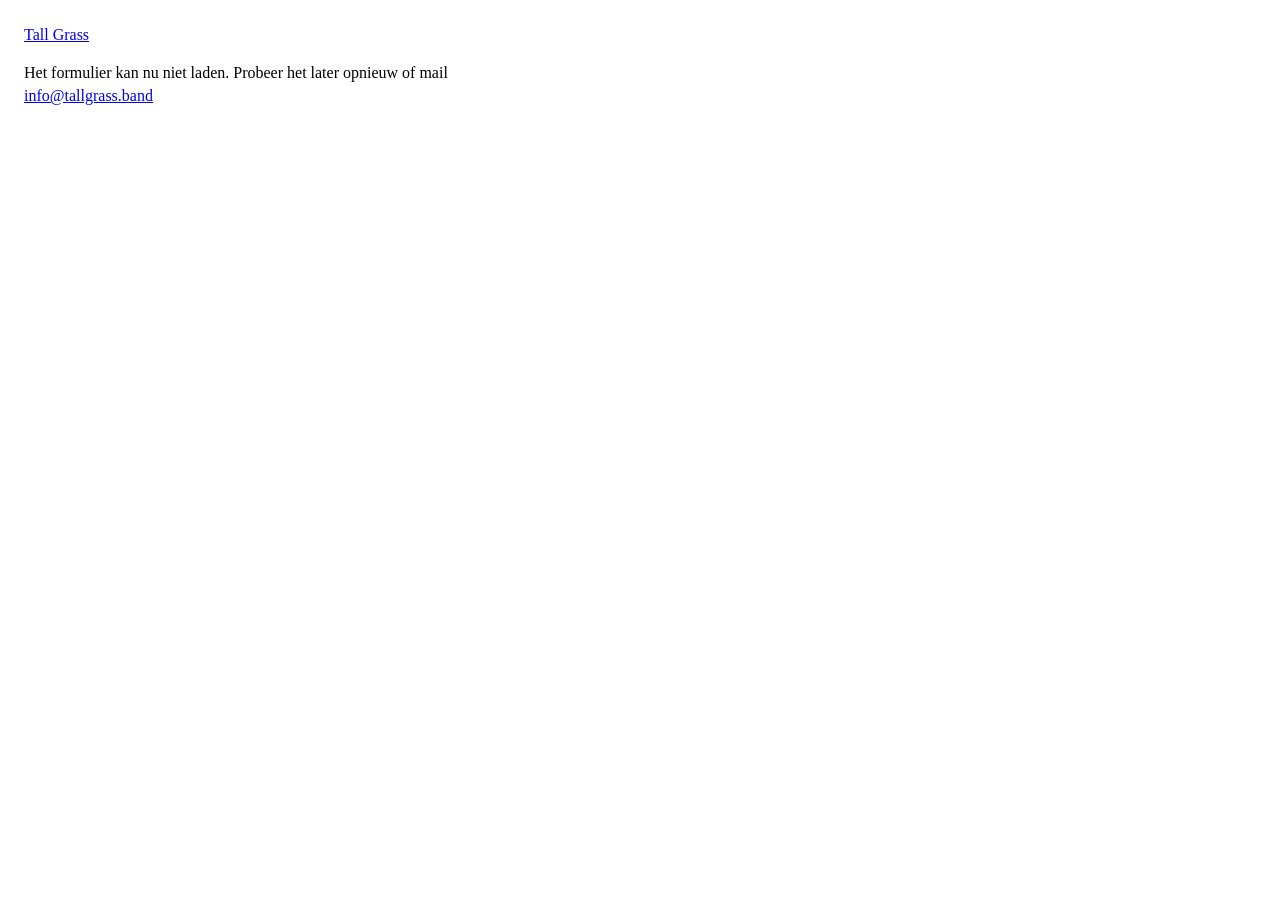
<file: merch/index.html>
<!DOCTYPE html>
<html lang="nl">
<head><meta charset="utf-8"><meta name="viewport" content="width=device-width,initial-scale=1"><meta name="description" content="Laat vrijblijvend je interesse achter in de Tall Grass EP op vinyl en een shirt, of meld je aan voor mails over optredens."><title>EP & shirt - Tall Grass</title><link rel="stylesheet" href="form.css"></head>
<body><main><a href="../">Tall Grass</a><div id="form" aria-live="polite"><p>Formulier laden…</p></div><noscript><p>Schakel JavaScript in om je aan te melden, of mail <a href="mailto:info@tallgrass.band">info@tallgrass.band</a>.</p></noscript></main><script type="module" src="form.js?v=concert-checkbox"></script></body>
</html>
</file>
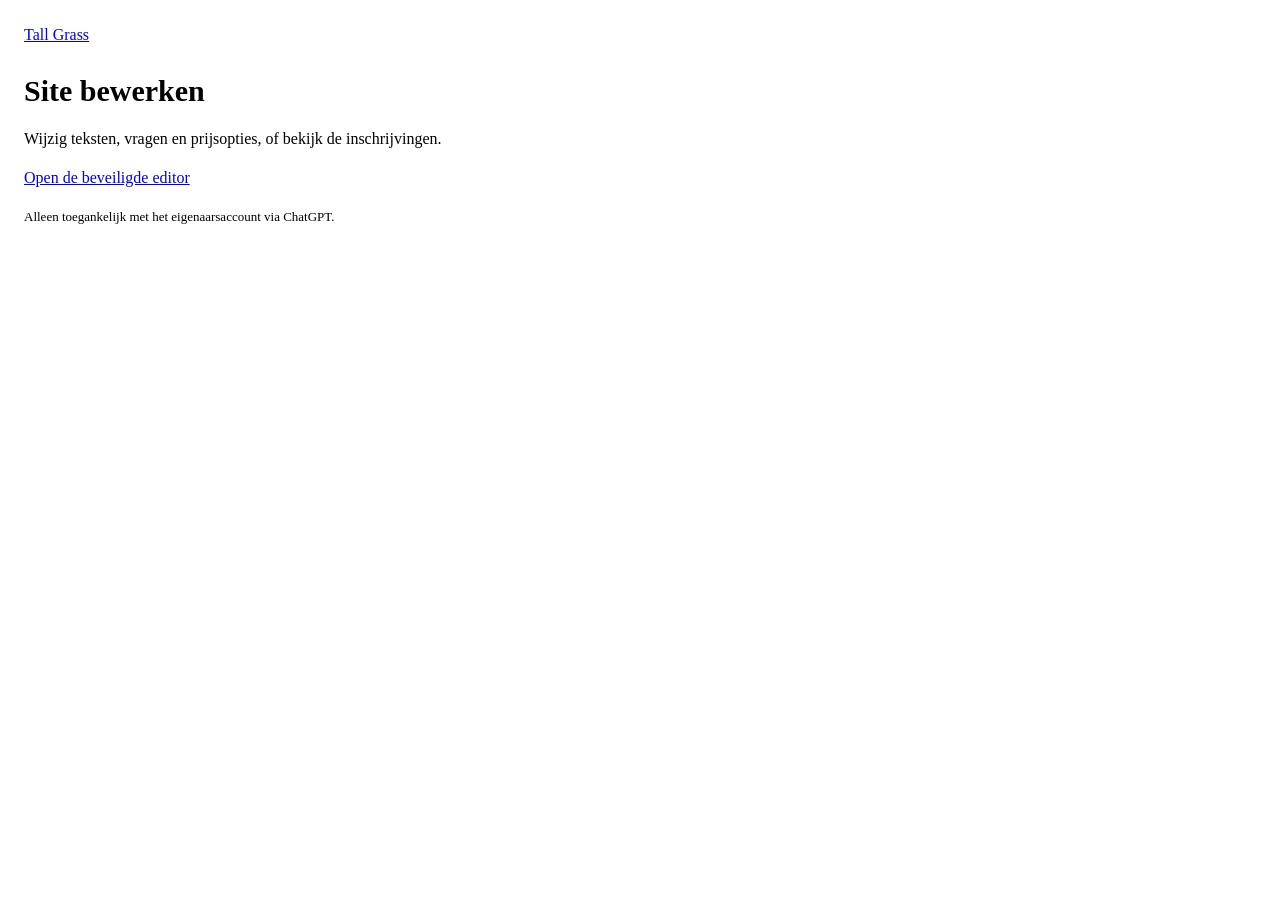
<file: beheer.html>
<!DOCTYPE html><html lang="nl"><head><meta charset="utf-8"><meta name="viewport" content="width=device-width,initial-scale=1"><meta name="robots" content="noindex"><title>Beheer - Tall Grass</title><link rel="stylesheet" href="merch/form.css"></head><body><main><a href="./">Tall Grass</a><h1>Site bewerken</h1><p>Wijzig teksten, vragen en prijsopties, of bekijk de inschrijvingen.</p><p><a href="https://tall-grass-ep-shirt.franzlazarus.chatgpt.site/beheer">Open de beveiligde editor</a></p><p><small>Alleen toegankelijk met het eigenaarsaccount via ChatGPT.</small></p></main></body></html>
</file>
<file: merch/form.css>
body{margin:24px;background:white;color:black;font-family:"Times New Roman",Times,serif;font-size:16px;line-height:1.4}main{max-width:540px}h1{font-size:30px;margin:24px 0 16px}a{color:#00e;text-decoration:underline}fieldset{margin:20px 0;padding:12px;border:1px solid #999}legend{padding:0 4px}label{display:block;margin:12px 0}label:not(.check)>input,label:not(.check)>select{display:block;margin-top:4px;box-sizing:border-box;max-width:100%;font-size:16px;padding:4px}input[type=text],input[type=email]{width:100%}input[type=number]{width:70px}.check{display:flex;align-items:baseline;gap:6px}.check input{margin:0;flex-shrink:0}button{font-size:16px;padding:4px 12px}small,.fineprint{font-size:13px}.trap{position:absolute;left:-10000px;width:1px;height:1px;overflow:hidden}input:focus-visible,select:focus-visible,button:focus-visible{outline:2px solid black;outline-offset:2px}[role=status]{white-space:pre-line}button:disabled{cursor:default}p{white-space:pre-line}@media(max-width:480px){body{margin:20px}select{width:100%}}
</file>
